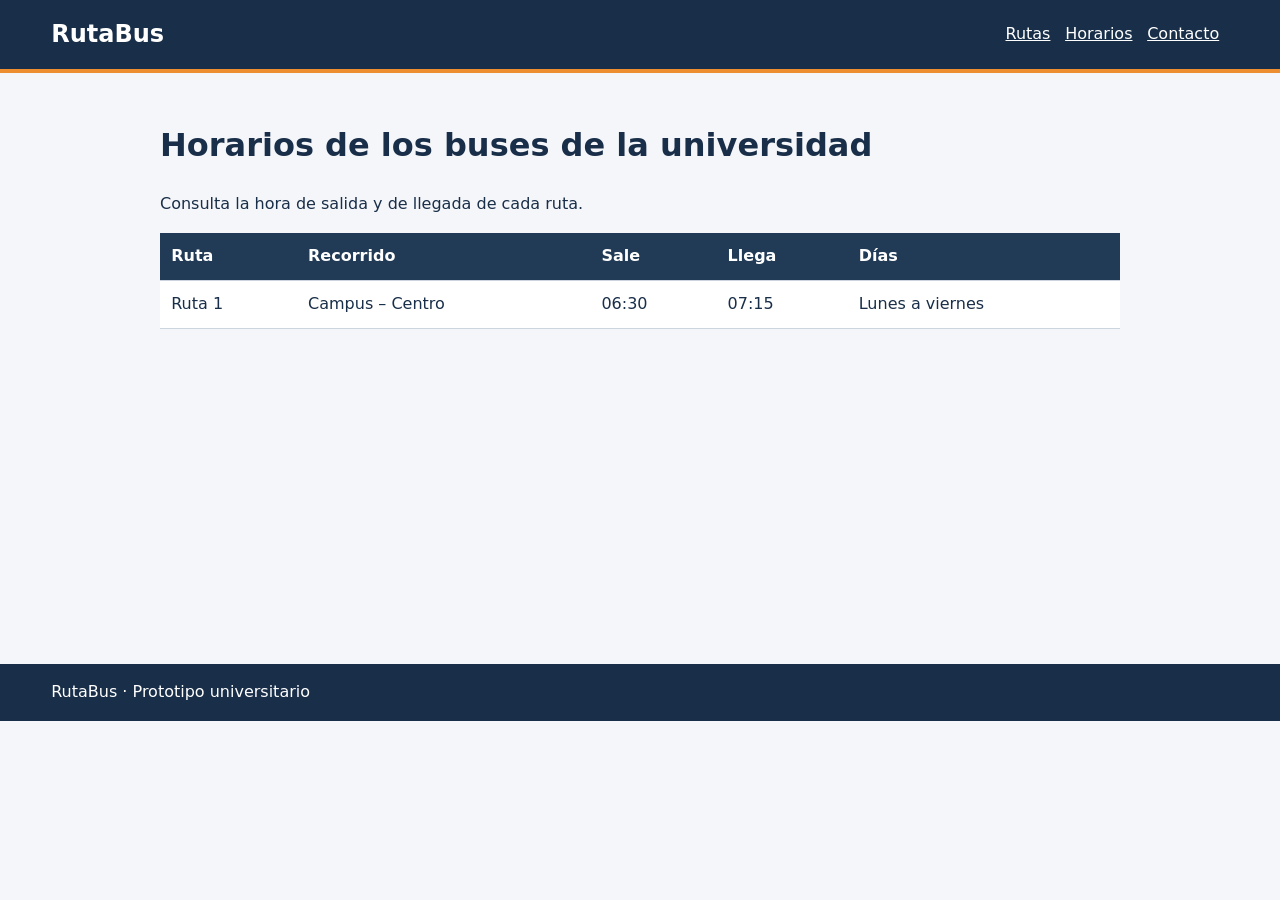
<file: index.html>
<!doctype html>
<html lang="es"><head><meta charset="utf-8"><meta name="viewport" content="width=device-width, initial-scale=1">
<title>Horarios de los buses de la universidad · RutaBus</title><link rel="stylesheet" href="estilo.css"></head>
<body><header><strong>RutaBus</strong><nav aria-label="Menú principal"><a href="index.html">Rutas</a> <a href="horarios.html">Horarios</a> <a href="contacto.html">Contacto</a></nav></header>
<main><h1>Horarios de los buses de la universidad</h1><p>Consulta la hora de salida y de llegada de cada ruta.</p><div class="scroll"><table><thead><tr><th>Ruta</th><th>Recorrido</th><th>Sale</th><th>Llega</th><th>Días</th></tr></thead><tbody>
<tr><td>Ruta 1</td><td>Campus – Centro</td><td>06:30</td><td>07:15</td><td>Lunes a viernes</td></tr></tbody></table></div></main><footer>RutaBus · Prototipo universitario</footer></body></html>
</file>
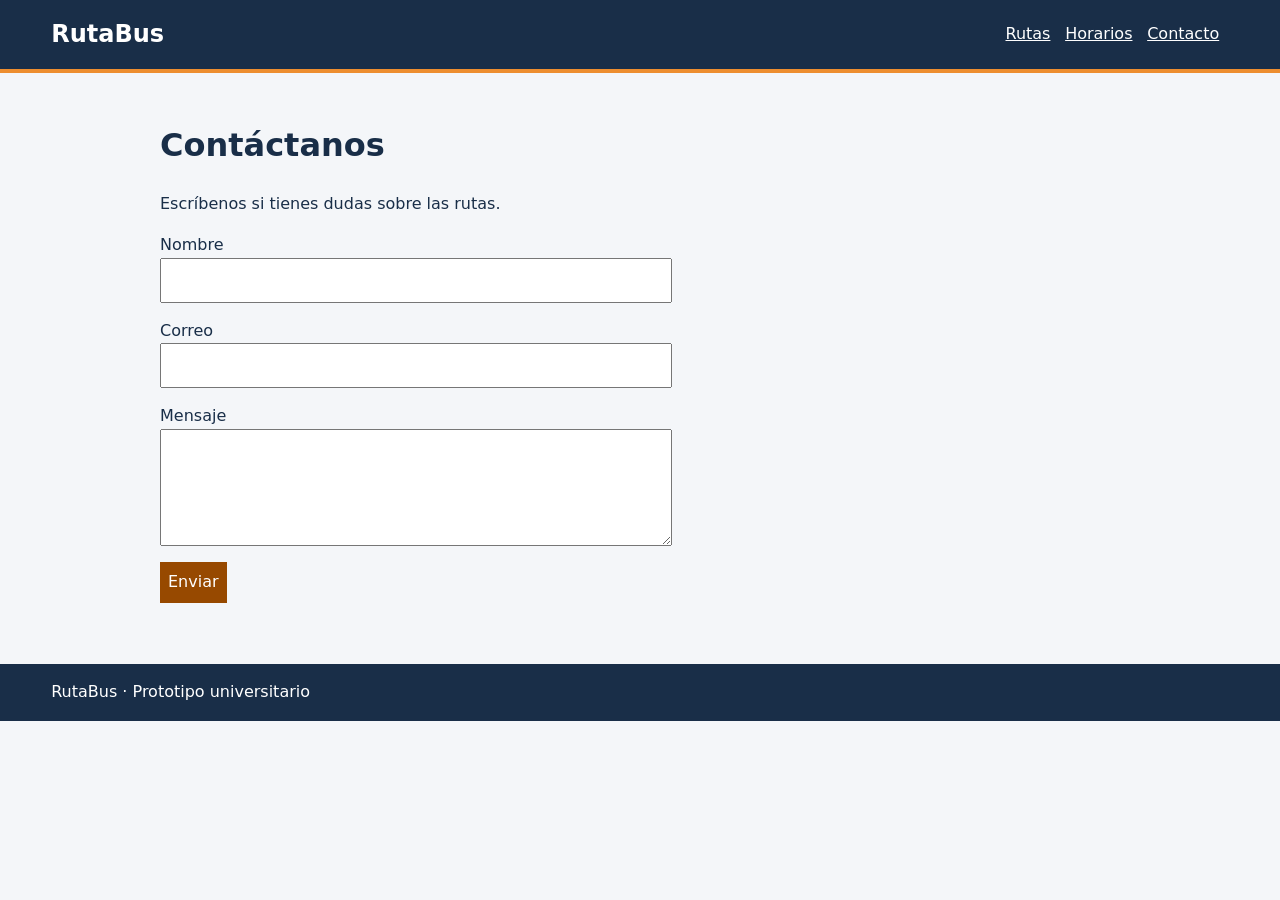
<file: contacto.html>
<!doctype html>
<html lang="es"><head><meta charset="utf-8"><meta name="viewport" content="width=device-width, initial-scale=1">
<title>Contáctanos · RutaBus</title><link rel="stylesheet" href="estilo.css"></head>
<body><header><strong>RutaBus</strong><nav aria-label="Menú principal"><a href="index.html">Rutas</a> <a href="horarios.html">Horarios</a> <a href="contacto.html">Contacto</a></nav></header>
<main><h1>Contáctanos</h1><p>Escríbenos si tienes dudas sobre las rutas.</p><form id="contacto"><label>Nombre<input required></label>
<label>Correo<input type="email" required></label><label>Mensaje<textarea rows="4" required></textarea></label><button>Enviar</button></form><p role="status" id="estado"></p>
<script>
document.querySelector('#contacto').addEventListener('submit', event => {
  event.preventDefault();
  document.querySelector('#estado').textContent = 'Formulario validado. El envío se simula en este prototipo.';
});
</script></main><footer>RutaBus · Prototipo universitario</footer></body></html>
</file>
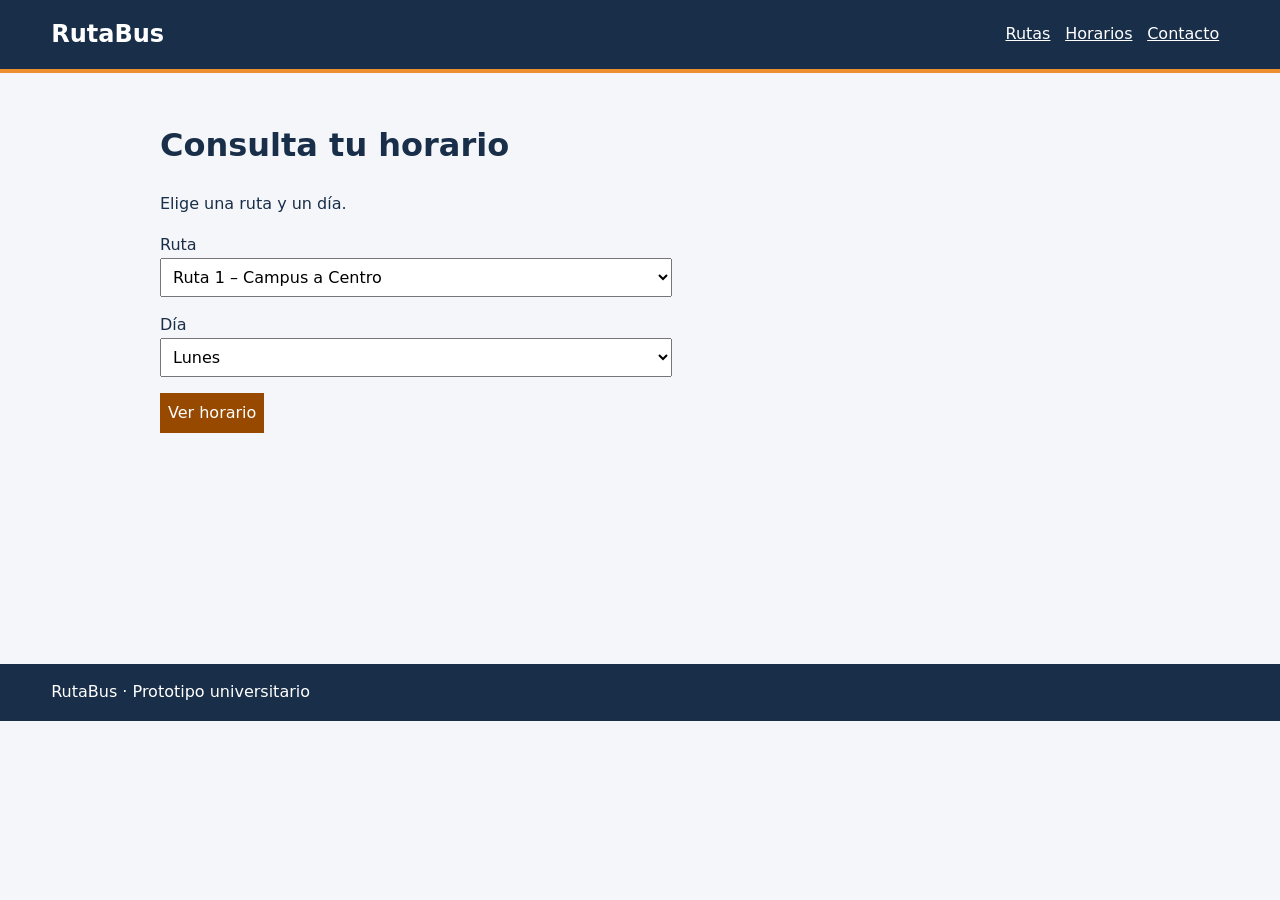
<file: horarios.html>
<!doctype html>
<html lang="es"><head><meta charset="utf-8"><meta name="viewport" content="width=device-width, initial-scale=1">
<title>Consulta tu horario · RutaBus</title><link rel="stylesheet" href="estilo.css"></head>
<body><header><strong>RutaBus</strong><nav aria-label="Menú principal"><a href="index.html">Rutas</a> <a href="horarios.html">Horarios</a> <a href="contacto.html">Contacto</a></nav></header>
<main><h1>Consulta tu horario</h1><p>Elige una ruta y un día.</p><form id="consulta">
<label>Ruta<select id="ruta"><option>Ruta 1 – Campus a Centro</option><option>Ruta 2 – Campus a Terminal</option><option>Ruta 3 – Campus a Mercado</option></select></label>
<label>Día<select id="dia"><option>Lunes</option><option>Martes</option><option>Miércoles</option><option>Jueves</option><option>Viernes</option><option>Sábado</option><option>Domingo</option></select></label><button>Ver horario</button></form>
<p id="resultado" role="status"></p><script>
const horas = [['06:30','07:15'], ['07:00','07:50'], ['08:00','08:40']];
document.querySelector('#consulta').addEventListener('submit', event => {
  event.preventDefault();
  const ruta = document.querySelector('#ruta').selectedIndex;
  const dia = document.querySelector('#dia').selectedIndex;
  const servicio = dia < 5 || (ruta === 2 && dia === 5);
  document.querySelector('#resultado').textContent = servicio
    ? 'Sale a las ' + horas[ruta][0] + ' y llega a las ' + horas[ruta][1] + '.'
    : 'Esta ruta no circula el día seleccionado.';
});
</script></main><footer>RutaBus · Prototipo universitario</footer></body></html>
</file>
<file: estilo.css>
* {box-sizing:border-box}
body {margin:0;background:#f4f6f9;color:#192e48;font:1rem/1.55 system-ui,sans-serif}
header,footer {background:#192e48;color:white;padding:1rem max(4vw,1rem)}
header {display:flex;flex-wrap:wrap;justify-content:space-between;align-items:center;border-bottom:4px solid #ed8e30}
header strong {font-size:1.5rem}
nav a {color:white;margin-right:.6rem}
main {max-width:62rem;margin:3rem auto;padding:0 1rem;min-height:55vh}
.scroll {overflow-x:auto}
table {background:white;border-collapse:collapse;width:100%}
th,td {padding:.7rem;text-align:left;border-bottom:1px solid #ccd5df}
th {background:#213a55;color:white}
label {display:block;margin:1rem 0}
select,input,textarea,button {display:block;font:inherit;padding:.5rem;width:min(100%,32rem)}
button {width:auto;border:0;background:#974900;color:white;cursor:pointer}
</file>
